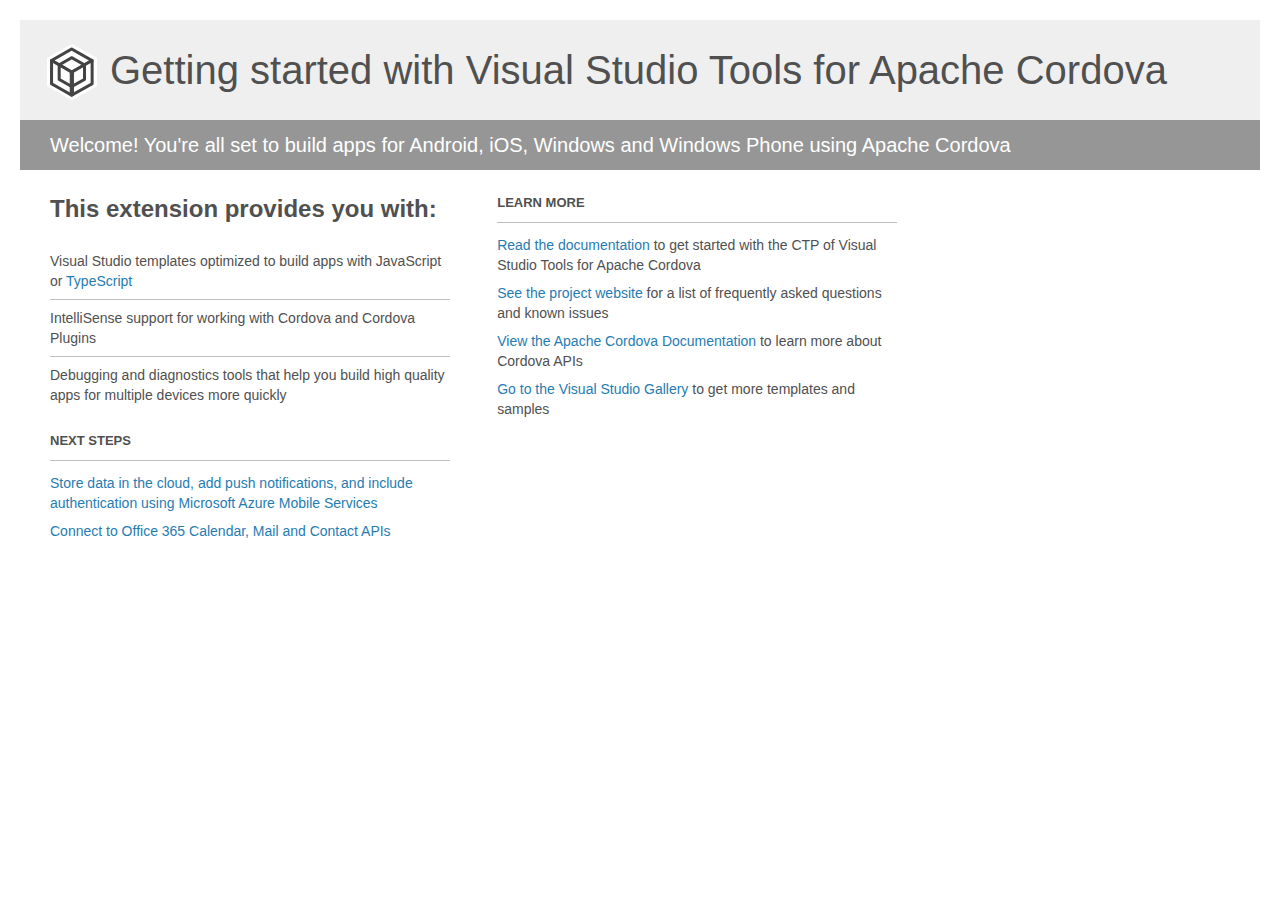
<file: spotlight1/Project_Readme.html>
﻿<!-- For the latest documentation, please visit http://go.microsoft.com/fwlink/?LinkID=397704 -->
<!DOCTYPE html>
<html lang="en">
<head>
    <meta charset="utf-8" />
    <title>Getting started with Visual Studio Tools for Apache Cordova</title>
    <style>
        body {
            background: #fff;
            color: #505050;
            font: 14px 'Segoe UI', tahoma, arial, helvetica, sans-serif;
            margin: 20px;
            padding: 0;
        }

        #footer {
            clear: both;
            font-size: 0.80em;
            padding-top: 100px;
        }

        #header {
            background: #efefef;
            padding: 0;
        }

            #header p {
                margin-top: 0px;
                font-size: 20px;
                color: #fff;
                background: #969696;
                padding: 10px 30px;
                line-height: 30px;
            }

        h1 {
            background-image: url('[data-uri]');
            background-repeat: no-repeat;
            background-position-y: 20px;
            font-size: 40px;
            font-weight: normal;
            margin: 0px 20px;
            padding: 20px 30px 20px 70px;
            line-height: 60px;
        }

        #main {
            padding: 5px 30px;
        }

        .section {
            width: 400px;
            float: left;
            margin: 0 4% 10px 0;
        }

            .section h2 {
                font-size: 13px;
                text-transform: uppercase;
                margin: 0;
                border-bottom: 1px solid silver;
                padding-bottom: 12px;
                margin-bottom: 8px;
            }

            .section.first {
                margin-left: 0;
            }

                .section.first h2 {
                    font-size: 24px;
                    text-transform: none;
                    border: none;
                }

                .section.first li {
                    border-top: 1px solid silver;
                    padding: 8px 0;
                }

                    .section.first li.first {
                        border-top: 0px;
                    }

            .section.last {
                margin-right: 0;
            }

        ul {
            list-style: none;
            padding: 0;
            margin: 0;
            line-height: 20px;
        }

        li {
            padding: 4px 0;
        }

        a {
            color: #267cb2;
            text-decoration: none;
        }

            a:hover {
                text-decoration: underline;
            }
    </style>
</head>
<body>
    <div id="header">
        <h1>Getting started with Visual Studio Tools for Apache Cordova</h1>
        <p>Welcome! You're all set to build apps for Android, iOS, Windows and Windows Phone using Apache Cordova</p>
    </div>

    <div id="main">
        <div class="section first">
            <h2>This extension provides you with:</h2>
            <ul>
                <li class="first">Visual Studio templates optimized to build apps with JavaScript or <a href="http://go.microsoft.com/fwlink/?LinkID=511860">TypeScript</a></li>
                <li>IntelliSense support for working with Cordova and Cordova Plugins</li>
                <li>Debugging and diagnostics tools that help you build high quality apps for multiple devices more quickly</li>
            </ul>
        </div>

        <div class="section">
            <h2>Learn More</h2>
            <ul>
                <li><a href="http://go.microsoft.com/fwlink/?LinkID=397716">Read the documentation</a> to get started with the CTP of Visual Studio Tools for Apache Cordova</li>
                <li><a href="http://go.microsoft.com/fwlink/?LinkID=398476">See the project website</a> for a list of frequently asked questions and known issues</li>
                <li><a href="http://go.microsoft.com/fwlink/?LinkID=511861">View the Apache Cordova Documentation</a> to learn more about Cordova APIs</li>
                <li><a href="http://go.microsoft.com/fwlink/?LinkID=398034">Go to the Visual Studio Gallery</a> to get more templates and samples</li>
            </ul>
        </div>

        <div class="section">
            <h2>Next Steps</h2>
            <ul>
                <li><a href="http://go.microsoft.com/fwlink/?LinkID=511863">Store data in the cloud, add push notifications, and include authentication using Microsoft Azure Mobile Services</a></li>
                <li><a href="http://go.microsoft.com/fwlink/?LinkID=511864">Connect to Office 365 Calendar, Mail and Contact APIs</a></li>
            </ul>
        </div>
    </div>
</body>
</html>
</file>
